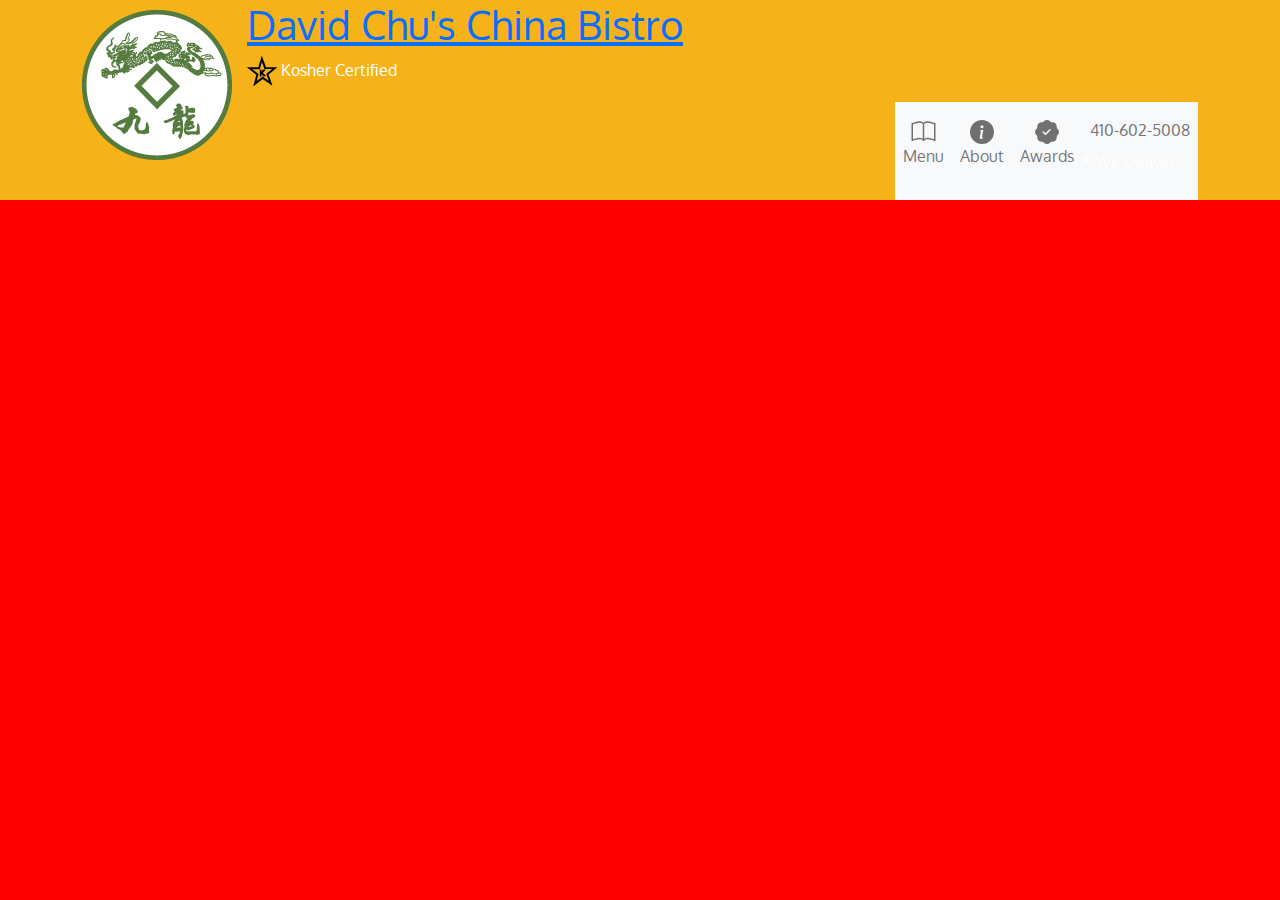
<file: index.html>
<!DOCTYPE html>
<html lang="en">
<head>
    <meta charset="UTF-8">
    <meta http-equiv="X-UA-Compatible" content="IE=edge">
    <meta name="viewport" content="width=device-width, initial-scale=1.0">
    <title>Document</title>

    
    <link rel= "stylesheet" href="../css/bootstrap.min.css">
    <link rel= "stylesheet" href="../js/jquery-3.6.1.min.js">
    <link rel= "stylesheet" href="../js/bootstrap.min.js">
    <link rel= "stylesheet" href= "../css/styles.css"> 
    <link href= 'https://fonts.googleapis.com/css?family=Oxygen:400,300,700' rel='stylesheet' type='text/css'>
    <link href='https://fonts.googleapis.com/css?family=Lora' rel='stylesheet' type='text/css'>
</head>

<body>
    <header>
        <nav id="header-nav" class="navbar-nav">
            <!-- Div container is too tall. Find a way to shrink size -->
            <div class="container">
                <div class="navbar-header">
                    <a href="index.html" class="float-start d-none d-md-block">
                        <div id="logo-img" alt="logo image"></div>
                    </a>

<!------------------ Company Information Start ------------------>
                    <div class="navbar-brand">
                        <a href="index.html"> 
                            <h1> David Chu's China Bistro </h1> 
                        </a>
                        
                        <p>
                            <img src="../images/star-k-logo.png" alt="Kosher Certification">
                            <span> Kosher Certified </span>
                        </p> 
                    </div>
<!------------------ Company Information End ------------------>

                    <div id="nav-links" class="position-relative">

<!------------------ Navigation Menu START ------------------>
                        
                        <nav class="navbar navbar-expand-lg navbar-light bg-light float-end">
                        
                            
    <!------------------ Collapsible Button practice on SMALL Screens START ------------------>
                            
                                <button id="collapse-button"
                                    class="navbar-toggler collapsed position-relative" 
                                    type="button" 
                                    data-toggle="collapse" 
                                    data-target="#collapsable-nav" 
                                    aria-controls="collapsable-nav" 
                                    aria-expanded="false" 
                                    aria-label="Toggle navigation">
                                    <span class="navbar-toggler-icon"></span>
                                 </button>
                            

    <!------------------ Collapsible Button practice on SMALL Screens END ------------------>

                            <div id="collapsable-nav" class="collapse navbar-collapse">
                                <ul id="nav-list" class="navbar-nav mr-auto mt-2 mt-lg-0">
                                    <li class="nav-item active">
                                        <a class="nav-link" href="menu-categories.html">
                                            <svg xmlns="http://www.w3.org/2000/svg" 
                                                 width="" 
                                                 height="24" 
                                                 fill="currentColor" 
                                                 class="bi bi-book" 
                                                 viewBox="0 0 16 16">
                                                    <path d="M1 2.828c.885-.37 2.154-.769 3.388-.893 1.33-.134 2.458.063 3.112.752v9.746c-.935-.53-2.12-.603-3.213-.493-1.18.12-2.37.461-3.287.811V2.828zm7.5-.141c.654-.689 1.782-.886 3.112-.752 1.234.124 2.503.523 3.388.893v9.923c-.918-.35-2.107-.692-3.287-.81-1.094-.111-2.278-.039-3.213.492V2.687zM8 1.783C7.015.936 5.587.81 4.287.94c-1.514.153-3.042.672-3.994 1.105A.5.5 0 0 0 0 2.5v11a.5.5 0 0 0 .707.455c.882-.4 2.303-.881 3.68-1.02 1.409-.142 2.59.087 3.223.877a.5.5 0 0 0 .78 0c.633-.79 1.814-1.019 3.222-.877 1.378.139 2.8.62 3.681 1.02A.5.5 0 0 0 16 13.5v-11a.5.5 0 0 0-.293-.455c-.952-.433-2.48-.952-3.994-1.105C10.413.809 8.985.936 8 1.783z"/>
                                            </svg>
                                            <br class="hidden-xs"> 
                                                <p>Menu</p> 
                                        </a>
                                    </li>

                                    <li class="nav-item active">
                                        <a class="nav-link" href="#">
                                            <svg xmlns="http://www.w3.org/2000/svg" 
                                                 width="" 
                                                 height="24" 
                                                 fill="currentColor" 
                                                 class="bi bi-info-circle-fill" 
                                                 viewBox="0 0 16 16">
                                                    <path d="M8 16A8 8 0 1 0 8 0a8 8 0 0 0 0 16zm.93-9.412-1 4.705c-.07.34.029.533.304.533.194 0 .487-.07.686-.246l-.088.416c-.287.346-.92.598-1.465.598-.703 0-1.002-.422-.808-1.319l.738-3.468c.064-.293.006-.399-.287-.47l-.451-.081.082-.381 2.29-.287zM8 5.5a1 1 0 1 1 0-2 1 1 0 0 1 0 2z"/>
                                            </svg>
                                            <br class="hidden-xs">
                                                <p>About</p> 
                                        </a>
                                        
                                    </li>

                                    <li class="nav-item active">
                                        <a class="nav-link" href="#">
                                            <svg xmlns="http://www.w3.org/2000/svg" 
                                                 width="" height="24" fill="currentColor" 
                                                 class="bi bi-patch-check-fill" 
                                                 viewBox="0 0 16 16">
                                                <path d="M10.067.87a2.89 2.89 0 0 0-4.134 0l-.622.638-.89-.011a2.89 2.89 0 0 0-2.924 2.924l.01.89-.636.622a2.89 2.89 0 0 0 0 4.134l.637.622-.011.89a2.89 2.89 0 0 0 2.924 2.924l.89-.01.622.636a2.89 2.89 0 0 0 4.134 0l.622-.637.89.011a2.89 2.89 0 0 0 2.924-2.924l-.01-.89.636-.622a2.89 2.89 0 0 0 0-4.134l-.637-.622.011-.89a2.89 2.89 0 0 0-2.924-2.924l-.89.01-.622-.636zm.287 5.984-3 3a.5.5 0 0 1-.708 0l-1.5-1.5a.5.5 0 1 1 .708-.708L7 8.793l2.646-2.647a.5.5 0 0 1 .708.708z"/>
                                            </svg>
                                            <br class="hidden-xs"> 
                                                <p>Awards</p> 
                                        </a>
                                    </li>

                                    <li id="phone" class="">
                                        <a class="nav-link" href="tel:410-602-5008">
                                            <span> 410-602-5008</span>
                                        </a>
                                        <div>* We Deliver</div>
                                    </li>
                                </ul>
                            </div>
                        </nav> 
                    </div>
                </div>
            </div>
        </nav>
    </header>
</body>
</html>
</file>
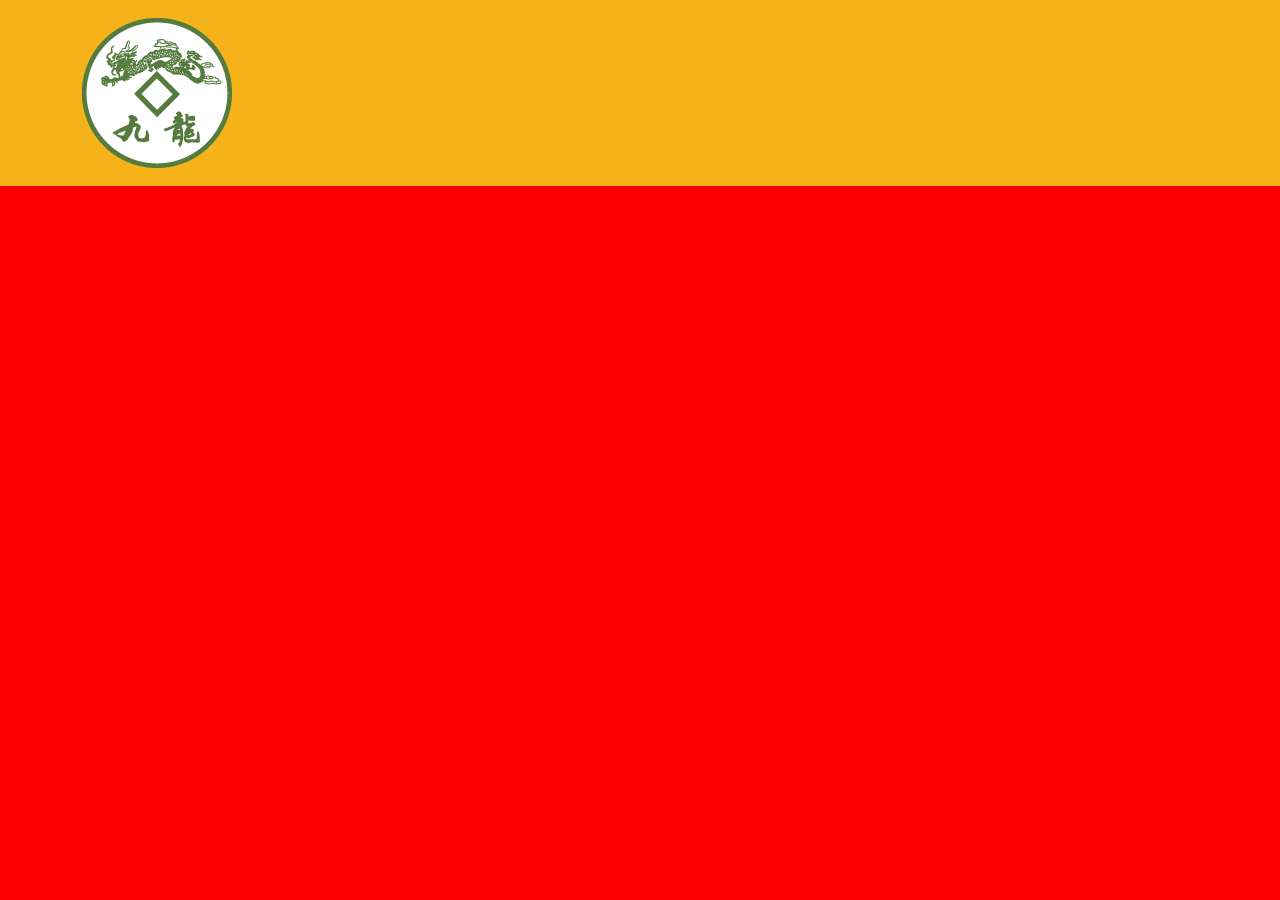
<file: html/theindex.html>
<!DOCTYPE html>
<html lang="en">
<head>
    <meta charset="UTF-8">
    <meta http-equiv="X-UA-Compatible" content="IE=edge">
    <meta name="viewport" content="width=device-width, initial-scale=1.0">
    <title>Document</title>

    <link rel= "stylesheet" href="../css/bootstrap.min.css">
    <link rel= "stylesheet" href= "../css/styles.css"> 
    <link href= 'https://fonts.googleapis.com/css?family=Oxygen:400,300,700' rel='stylesheet' type='text/css'>
</head>
<body>
    <header>
        <nav id="header-nav" class="navbar navbar-default">
            <div class="container">
                <div class="navbar-header">
                    <a href="index.html" class="">
                        <div id="logo-img" alt="logo image"></div>
                    </a>
                </div>
            </div>
        </nav>
    </header>
</body>
</html>
</file>
<file: css/styles.css>
body {
    font-size: 16px;
    color: #fff;
    background-color: red;
    font-family: 'Oxygen', sans-serif;
}

/**  HEADER **/
#header-nav {
    background-color: #f6b319;
    border-radius: 0px;
    border: 0px;
}

#logo-img {
    background: url('../images/restaurant-logo_large.png') no-repeat;
    width: 150px;
    height: 150px;
    margin: 10px 15px 10px 0px;
}
</file>
